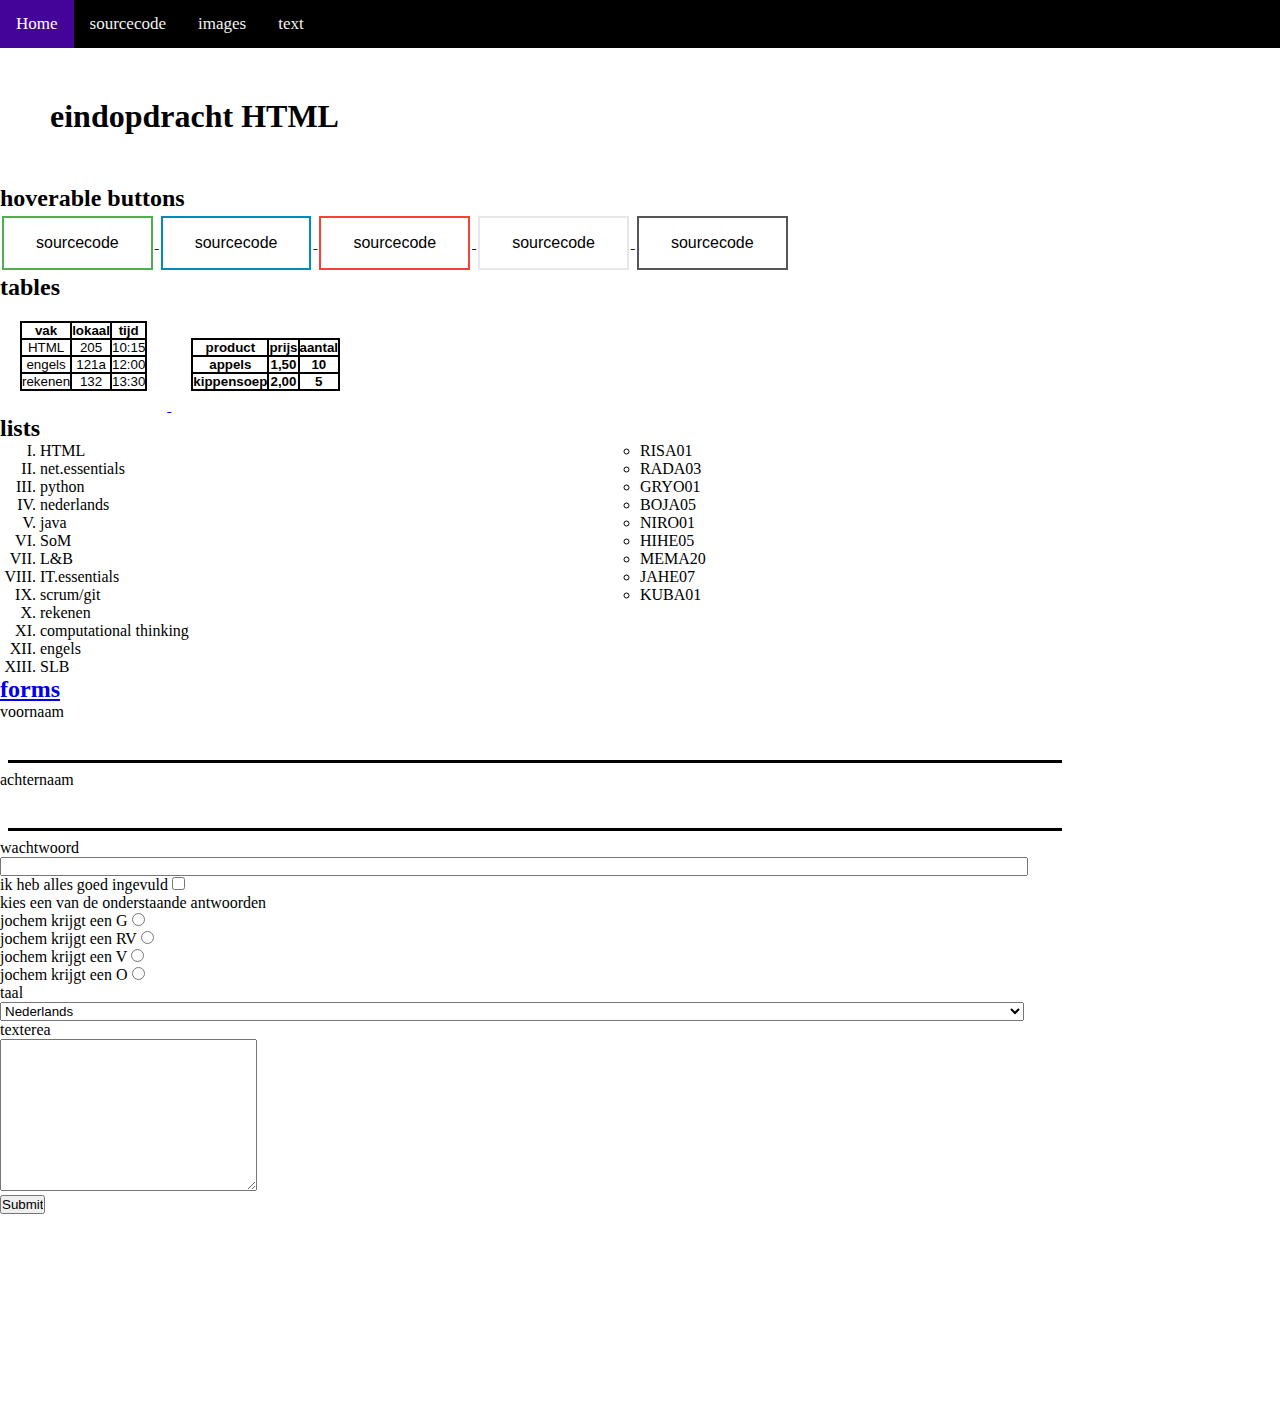
<file: index.html>
<!DOCTYPE html>
<html lang="en">
<head>
    <meta charset="UTF-8">
    <meta http-equiv="X-UA-Compatible" content="IE=edge">
    <meta name="viewport" content="width=device-width, initial-scale=1.0">
    <title>Document</title>
    <link rel="stylesheet" href="css/styles.css" />
</head>
<body>

    <div class="topnav">
        <a class="active" href="index.html">Home</a>
        <a href="navbar.html">sourcecode</a>
        <a href="images.html">images</a>
        <a href="text.html">text</a>
    </div>

    <h1 class="center">eindopdracht HTML</h1>
    <h2>hoverable buttons</h2>
    <a href="hoverbuttons.html">
    <button class="button button1">sourcecode</button>
    <button class="button button2">sourcecode</button>
    <button class="button button3">sourcecode</button>
    <button class="button button4">sourcecode</button>
    <button class="button button5">sourcecode</button>
    </a>

    <h2>tables</h2>
    <div class="tables">
    <a href="table1.html" class="table1">
    <button class="table_butten">    
    <table class="tabless background_black">
        <thead class="background_white">
            <tr class="t1_hover_1">
                <th>vak</th >
                <th>lokaal</th>
                <th>tijd</th>
            </tr>
        </thead>
        <tbody class="background_white">
            <tr class="t1_hover_2">
                <td>HTML</td>
                <td>205</td>
                <td>10:15</td>
            </tr>
            <tr class="t1_hover_2">
                <td>engels</td>
                <td>121a</td>
                <td>12:00</td>
            </tr>
            <tr class="t1_hover_2">
                <td>rekenen</td>
                <td>132</td>
                <td>13:30</td>
            </tr>
        </tbody>
    </table>
    </button>
    </a>

    <a href="table2.html">
    <button class="table_butten">
    <table class="background_black tabless">
        <thead class="background_white">
            <tr class="t2_hover_1">
                <th>product</th>
                <th>prijs</th>
                <th>aantal</th>
            </tr>
        </thead>
        <tbody class="background_white">
            <tr class="t2_hover_2">
                <th>appels</th>
                <th>1,50</th>
                <th>10</th>
            </tr>
            <tr class="t2_hover_2">
                <th>kippensoep</th>
                <th>2,00</th>
                <th>5</th>
            </tr>
        </tbody>
    </table>
    </button>
    </a>
    </div>

    <h2>lists</h2>
    <div class="lists">
        <a href="list_1.html">
            <ul class="ul_1 tab2">
                <li class="li_1_hover tabRight">HTML</li>
                <li class="li_1_hover tabRight">net.essentials</li>
                <li class="li_1_hover tabRight">python</li>
                <li class="li_1_hover tabRight">nederlands</li>
                <li class="li_1_hover tabRight">java</li>
                <li class="li_1_hover tabRight">SoM</li>
                <li class="li_1_hover tabRight">L&B</li>
                <li class="li_1_hover tabRight">IT.essentials</li>
                <li class="li_1_hover tabRight">scrum/git</li>
                <li class="li_1_hover tabRight">rekenen</li>
                <li class="li_1_hover tabRight">computational thinking</li>
                <li class="li_1_hover tabRight">engels</li>
                <li class="li_1_hover tabRight">SLB</li>
            </ul>
        </a>   

    <a href="list_2.html">
    <ol class="ol_1">
        <li class="li_2_hover">RISA01</li>
        <li class="li_2_hover">RADA03</li>
        <li class="li_2_hover">GRYO01</li>
        <li class="li_2_hover">BOJA05</li>
        <li class="li_2_hover">NIRO01</li>
        <li class="li_2_hover">HIHE05</li>
        <li class="li_2_hover">MEMA20</li>
        <li class="li_2_hover">JAHE07</li>
        <li class="li_2_hover">KUBA01</li>
    </ol>
    </a>
    </div>

    <a href="form.html"><h2>forms</h2></a>
    <form>
        <div class="form1">
            <label for="voornaam">voornaam</label>
            <input type="text" id="voornaam" class="text1">
            <label for="achternaam">achternaam</label>
            <input type="text" id="achternaam" class="text1">
            <label for="password">wachtwoord</label>
            <input type="password" id="password" class="wachtwoord">
        <div>
            <label for="checkbox">ik heb alles goed ingevuld</label>
            <input type="checkbox" name="checkbox">
        </div>

        <div>
            <div><label for="checkbox">kies een van de onderstaande antwoorden</label></div>
            <div>
                <label for="radio">jochem krijgt een G</label>
                <input type="radio" name="radio">
            </div>
            <div>
                <label for="radio">jochem krijgt een RV</label>
                <input type="radio" name="radio">
            </div>
            <div>
                <label for="radio">jochem krijgt een V</label>
                <input type="radio" name="radio">
            </div>
            <div>
                <label for="radio">jochem krijgt een O</label>
                <input type="radio" name="radio">
            </div>
        </div>

        <div>
            <label for="taal">taal</label>
            <select class="select">
                <option value="Nederlands">Nederlands</option>
                <option value="Engels">Engels</option>
                <option value="Duits">Duits</option>
                <option value="Frans">Frans</option>
                <option value="Spaans">Spaans</option>
            </select>
        </div>
        <div><label for="texterea">texterea</label></div>
            <textarea name="texterea" id="" cols="30" rows="10"></textarea>
            <div><input type="submit"></div>
        </div>
    </form>



    <footer class="footer">

    </footer>
</body>
</html>
</file>
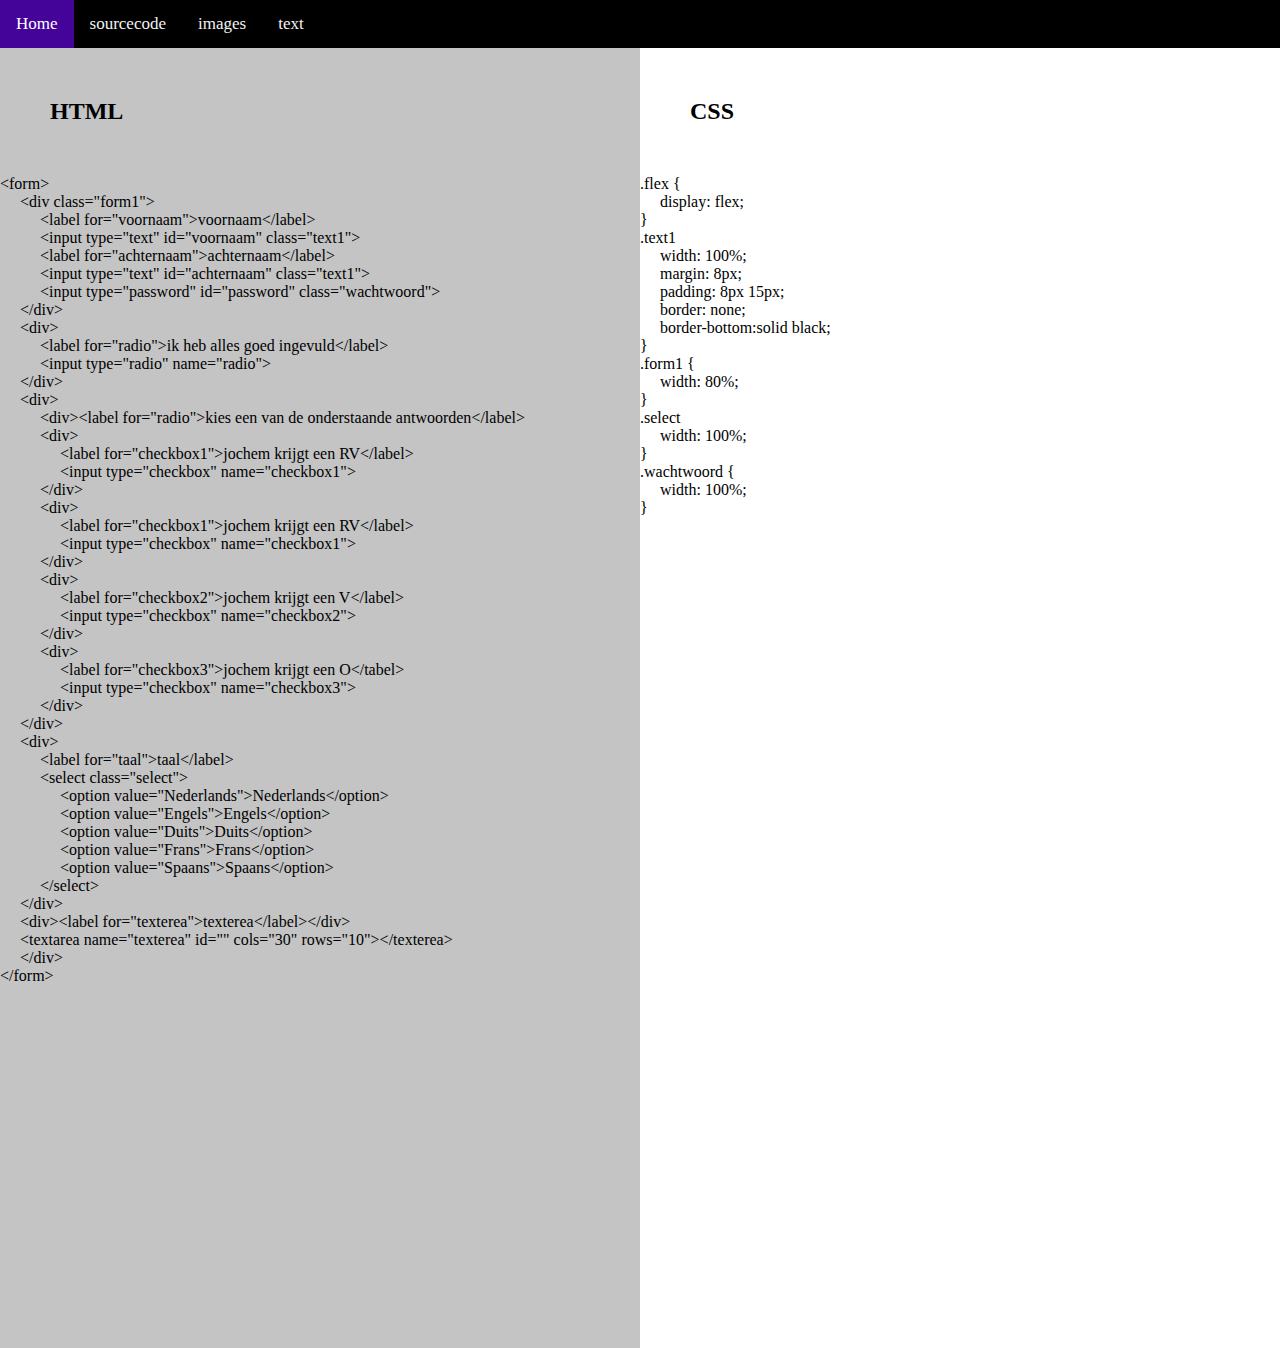
<file: form.html>
<!DOCTYPE html>
<html lang="en">
<head>
    <meta charset="UTF-8">
    <meta http-equiv="X-UA-Compatible" content="IE=edge">
    <meta name="viewport" content="width=device-width, initial-scale=1.0">
    <title>Document</title>
    <link rel="stylesheet" href="css/styles.css" />
</head>
<body>
    <div class="topnav">
        <a class="active" href="index.html">Home</a>
        <a href="navbar.html">sourcecode</a>
        <a href="images.html">images</a>
        <a href="text.html">text</a>
    </div>
    <div class="flex">
        <div class="css_htmlcode_links">
            <h2 class="center">HTML</h2>
            <div>&lt;form&gt;</div>
            <div class="tab">&lt;div class="form1"&gt;</div>
            <div class="tab2">&lt;label for="voornaam"&gt;voornaam&lt;/label&gt;</div>
            <div class="tab2">&lt;input type="text" id="voornaam" class="text1"&gt;</div>
            <div class="tab2">&lt;label for="achternaam"&gt;achternaam&lt;/label&gt;</div>
            <div class="tab2">&lt;input type="text" id="achternaam" class="text1"&gt;</div>
            <div class="tab2">&lt;input type="password" id="password" class="wachtwoord"&gt;</div>
            <div class="tab">&lt;/div&gt;</div>
            <div class="tab">&lt;div&gt;</div>
            <div class="tab2">&lt;label for="radio"&gt;ik heb alles goed ingevuld&lt;/label&gt;</div>
            <div class="tab2">&lt;input type="radio" name="radio"&gt;</div>
            <div class="tab">&lt;/div&gt;</div>
            <div class="tab">&lt;div&gt;</div>
            <div class="tab2">&lt;div&gt;&lt;label for="radio">kies een van de onderstaande antwoorden&lt;/label&gt;</div>
            <div class="tab2">&lt;div&gt;</div>
            <div class="tab3">&lt;label for="checkbox1"&gt;jochem krijgt een RV&lt;/label&gt;</div>
            <div class="tab3">&lt;input type="checkbox" name="checkbox1"&gt;</div>
            <div class="tab2">&lt;/div&gt;</div>
            <div class="tab2">&lt;div&gt;</div>
            <div class="tab3">&lt;label for="checkbox1"&gt;jochem krijgt een RV&lt;/label&gt;</div>
            <div class="tab3">&lt;input type="checkbox" name="checkbox1"&gt;</div>
            <div class="tab2">&lt;/div&gt;</div>
            <div class="tab2">&lt;div&gt;</div>
            <div class="tab3">&lt;label for="checkbox2"&gt;jochem krijgt een V&lt;/label&gt;</div>
            <div class="tab3">&lt;input type="checkbox" name="checkbox2"&gt;</div>
            <div class="tab2">&lt;/div&gt;</div>
            <div class="tab2">&lt;div&gt;</div>
            <div class="tab3">&lt;label for="checkbox3"&gt;jochem krijgt een O&lt;/tabel&gt;</div>
            <div class="tab3">&lt;input type="checkbox" name="checkbox3"&gt;</div>
            <div class="tab2">&lt;/div&gt;</div>
            <div class="tab">&lt;/div&gt;</div>
            <div class="tab">&lt;div&gt;</div>
            <div class="tab2">&lt;label for="taal"&gt;taal&lt;/label&gt;</div>
            <div class="tab2">&lt;select class="select"&gt;</div>
            <div class="tab3">&lt;option value="Nederlands"&gt;Nederlands&lt;/option&gt;</div>
            <div class="tab3">&lt;option value="Engels"&gt;Engels&lt;/option&gt;</div>
            <div class="tab3">&lt;option value="Duits"&gt;Duits&lt;/option&gt;</div>
            <div class="tab3">&lt;option value="Frans"&gt;Frans&lt;/option&gt;</div>
            <div class="tab3">&lt;option value="Spaans"&gt;Spaans&lt;/option&gt;</div>
            <div class="tab2">&lt;/select&gt;</div>
            <div class="tab">&lt;/div&gt;</div>
            <div class="tab">&lt;div&gt;&lt;label for="texterea"&gt;texterea&lt;/label&gt;&lt;/div&gt;</div>
            <div class="tab">&lt;textarea name="texterea" id="" cols="30" rows="10"&gt;&lt;/texterea&gt;</div>
            <div class="tab">&lt;/div&gt;</div>
            <div>&lt;/form&gt;</div>
        </div>

        <div class="css_htmlcode_rechts">
            <h2 class="center">CSS</h2>
            <div>.flex {</div>
            <div class="tab">display: flex;</div>
            <div>}</div>
            <div>.text1</div>
            <div class="tab">width: 100%;</div>
            <div class="tab">margin: 8px;</div>
            <div class="tab">padding: 8px 15px;</div>
            <div class="tab">border: none;</div>
            <div class="tab">border-bottom:solid black;</div>
            <div>}</div>
            <div>.form1 {</div>
            <div class="tab">width: 80%;</div>
            <div>}</div>
            <div>.select</div>
            <div class="tab">width: 100%;</div>
            <div>}</div>
            <div>.wachtwoord {</div>
            <div class="tab">width: 100%;</div>
            <div>}</div>
        </div>
    </div>
</body>
</html>
</file>
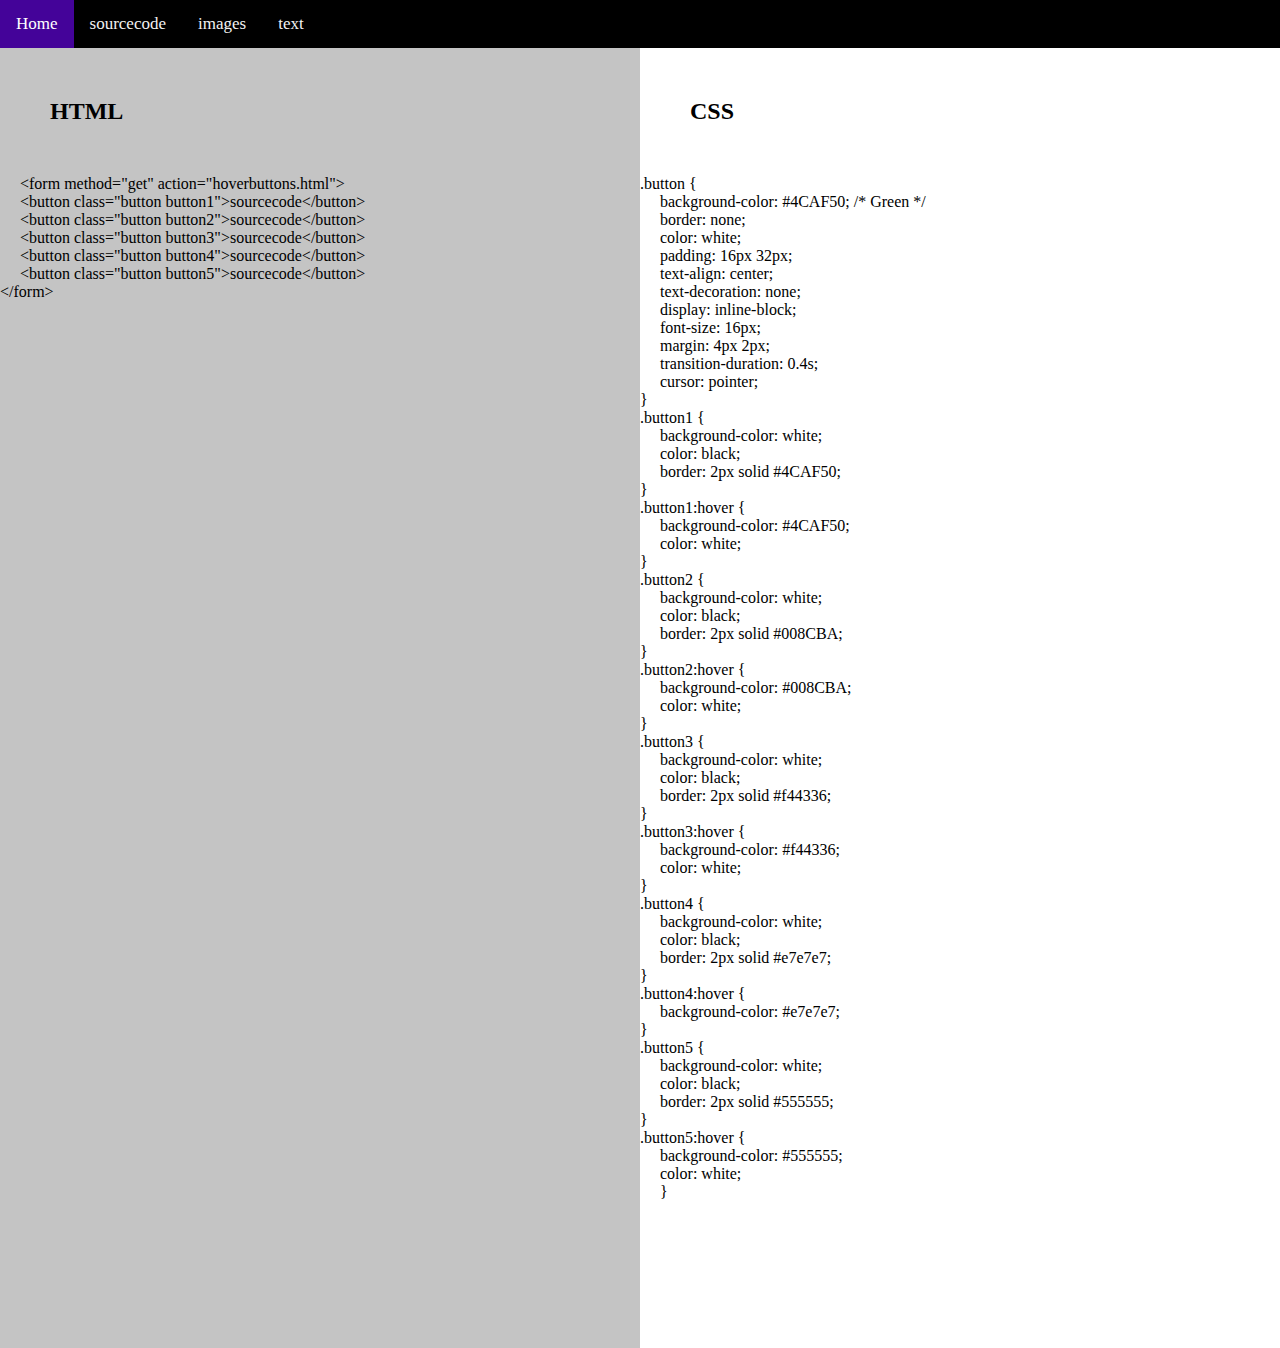
<file: hoverbuttons.html>
<!DOCTYPE html>
<html lang="en">
<head>
    <meta charset="UTF-8">
    <meta http-equiv="X-UA-Compatible" content="IE=edge">
    <meta name="viewport" content="width=device-width, initial-scale=1.0">
    <title>Document</title>
    <link rel="stylesheet" href="css/styles.css" />
</head>
<body>

    <div class="topnav">
        <a class="active" href="index.html">Home</a>
        <a href="navbar.html">sourcecode</a>
        <a href="images.html">images</a>
        <a href="text.html">text</a>
    </div>

    <div class="flex">
    <div class="css_htmlcode_links">
        <h2 class="center">HTML</h2>
        <div class="tab">&lt;form method="get" action="hoverbuttons.html"&gt; </div>
        <div class="tab">&lt;button class="button button1"&gt;sourcecode&lt;/button&gt;</div>
        <div class="tab">&lt;button class="button button2"&gt;sourcecode&lt;/button&gt;</div>
        <div class="tab">&lt;button class="button button3"&gt;sourcecode&lt;/button&gt;</div>
        <div class="tab">&lt;button class="button button4"&gt;sourcecode&lt;/button&gt;</div>
        <div class="tab">&lt;button class="button button5"&gt;sourcecode&lt;/button&gt;</div>
        <div>&lt;/form&gt;</div>
    </div>
    <div class="css_htmlcode_rechts">
        <h2 class="center">CSS</h2>
        <div>.button {</div>
        <div class="tab">background-color: #4CAF50; /* Green */</div>
        <div class="tab">border: none;</div>
        <div class="tab">color: white;</div>
        <div class="tab">padding: 16px 32px;</div>
        <div class="tab">text-align: center;</div>
        <div class="tab">text-decoration: none;</div>
        <div class="tab">display: inline-block;</div>
        <div class="tab">font-size: 16px;</div>
        <div class="tab">margin: 4px 2px;</div>
        <div class="tab">transition-duration: 0.4s;</div>
        <div class="tab">cursor: pointer;</div>
        <div>}</div>
        <div>.button1 {</div>
        <div class="tab">background-color: white; </div>
        <div class="tab">color: black; </div>
        <div class="tab">border: 2px solid #4CAF50;</div>
        <div>}</div>
        <div>.button1:hover {</div>
        <div class="tab">background-color: #4CAF50;</div>
        <div class="tab">color: white;</div>
        <div>}</div>
        <div>.button2 {</div>
        <div class="tab">background-color: white; </div>
        <div class="tab">color: black; </div>
        <div class="tab">border: 2px solid #008CBA;</div>
        <div>}</div>
        <div>.button2:hover {</div>
        <div class="tab">background-color: #008CBA;</div>
        <div class="tab">color: white;</div>
        <div>}</div>
        <div>.button3 {</div>
        <div class="tab">background-color: white; </div>
        <div class="tab">color: black; </div>
        <div class="tab">border: 2px solid #f44336;</div>
        <div>}</div>
        <div>.button3:hover {</div>
        <div class="tab">background-color: #f44336;</div>
        <div class="tab">color: white;</div>
        <div>}</div>
        <div>.button4 {</div>
        <div class="tab">background-color: white;</div>
        <div class="tab">color: black;</div>
        <div class="tab">border: 2px solid #e7e7e7;</div>
        <div>}</div>
        <div>.button4:hover {</div>
        <div class="tab">background-color: #e7e7e7;</div>
        <div>}</div>
        <div>.button5 {</div>
        <div class="tab">background-color: white;</div>
        <div class="tab">color: black;</div>
        <div class="tab">border: 2px solid #555555;</div>
        <div>}</div>
        <div>.button5:hover {</div>
        <div class="tab">background-color: #555555;</div>
        <div class="tab">color: white;</div>
        <div class="tab">}</div>
    </div>
</div>
</body>
</html>
</file>
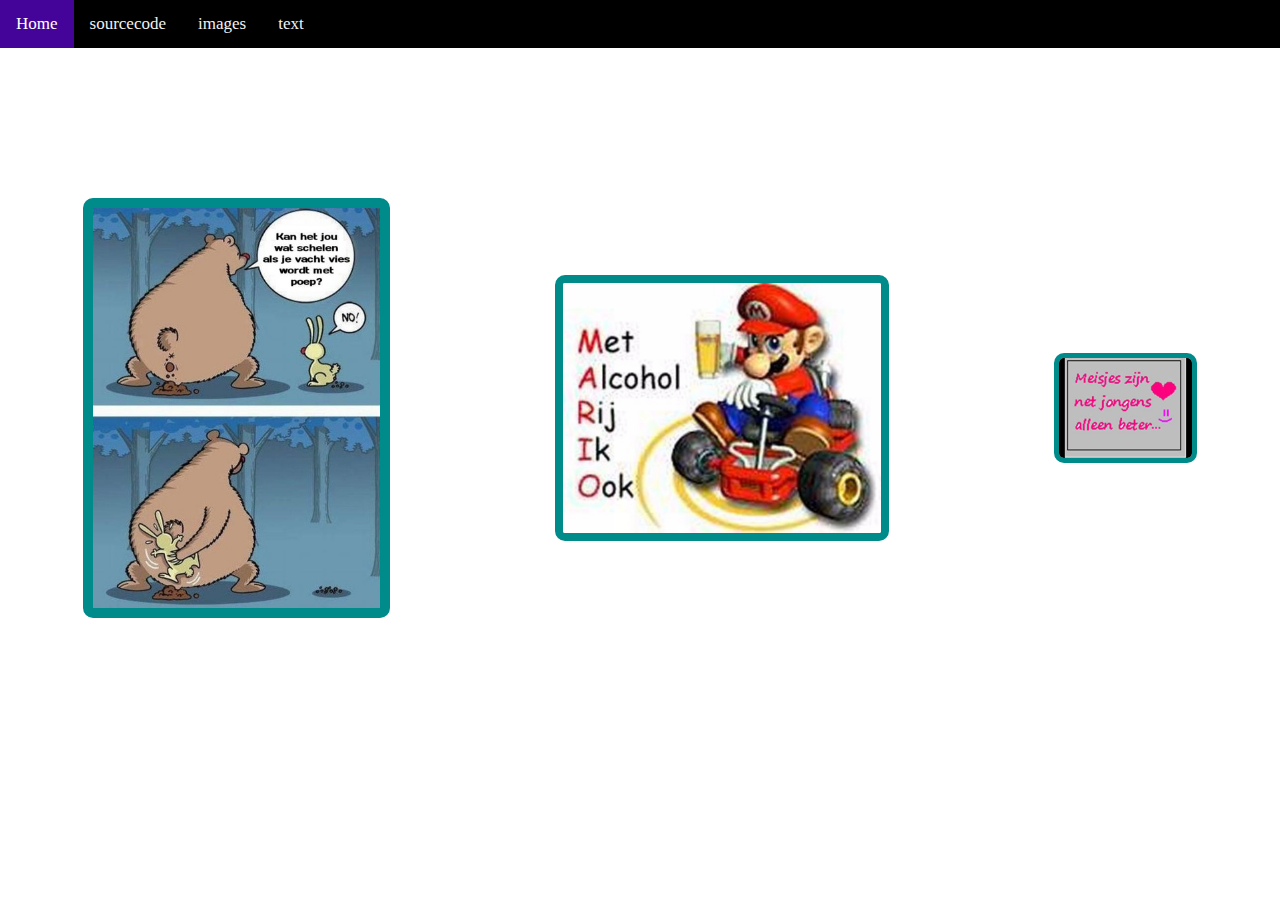
<file: images.html>
<!DOCTYPE html>
<html lang="en">
<head>
    <meta charset="UTF-8">
    <meta http-equiv="X-UA-Compatible" content="IE=edge">
    <meta name="viewport" content="width=device-width, initial-scale=1.0">
    <title>Document</title>
    <link rel="stylesheet" href="css/styles.css" />
</head>
<body>

    <div class="topnav">
        <a class="active" href="index.html">Home</a>
        <a href="navbar.html">sourcecode</a>
        <a href="images.html">images</a>
        <a href="text.html">text</a>
    </div>
    <div class="images flex">
        <img src="images/jciihcgd-738539.jpg" alt="offline" class="img1">
        <img src="images/4915541530fd4f568091e9d6b9a3e12f.jpg" alt="offline" class="img2">
        <img src="images/hqdefault.jpg" alt="offline" class="img3">
    </div>
</body>
</html>
</file>
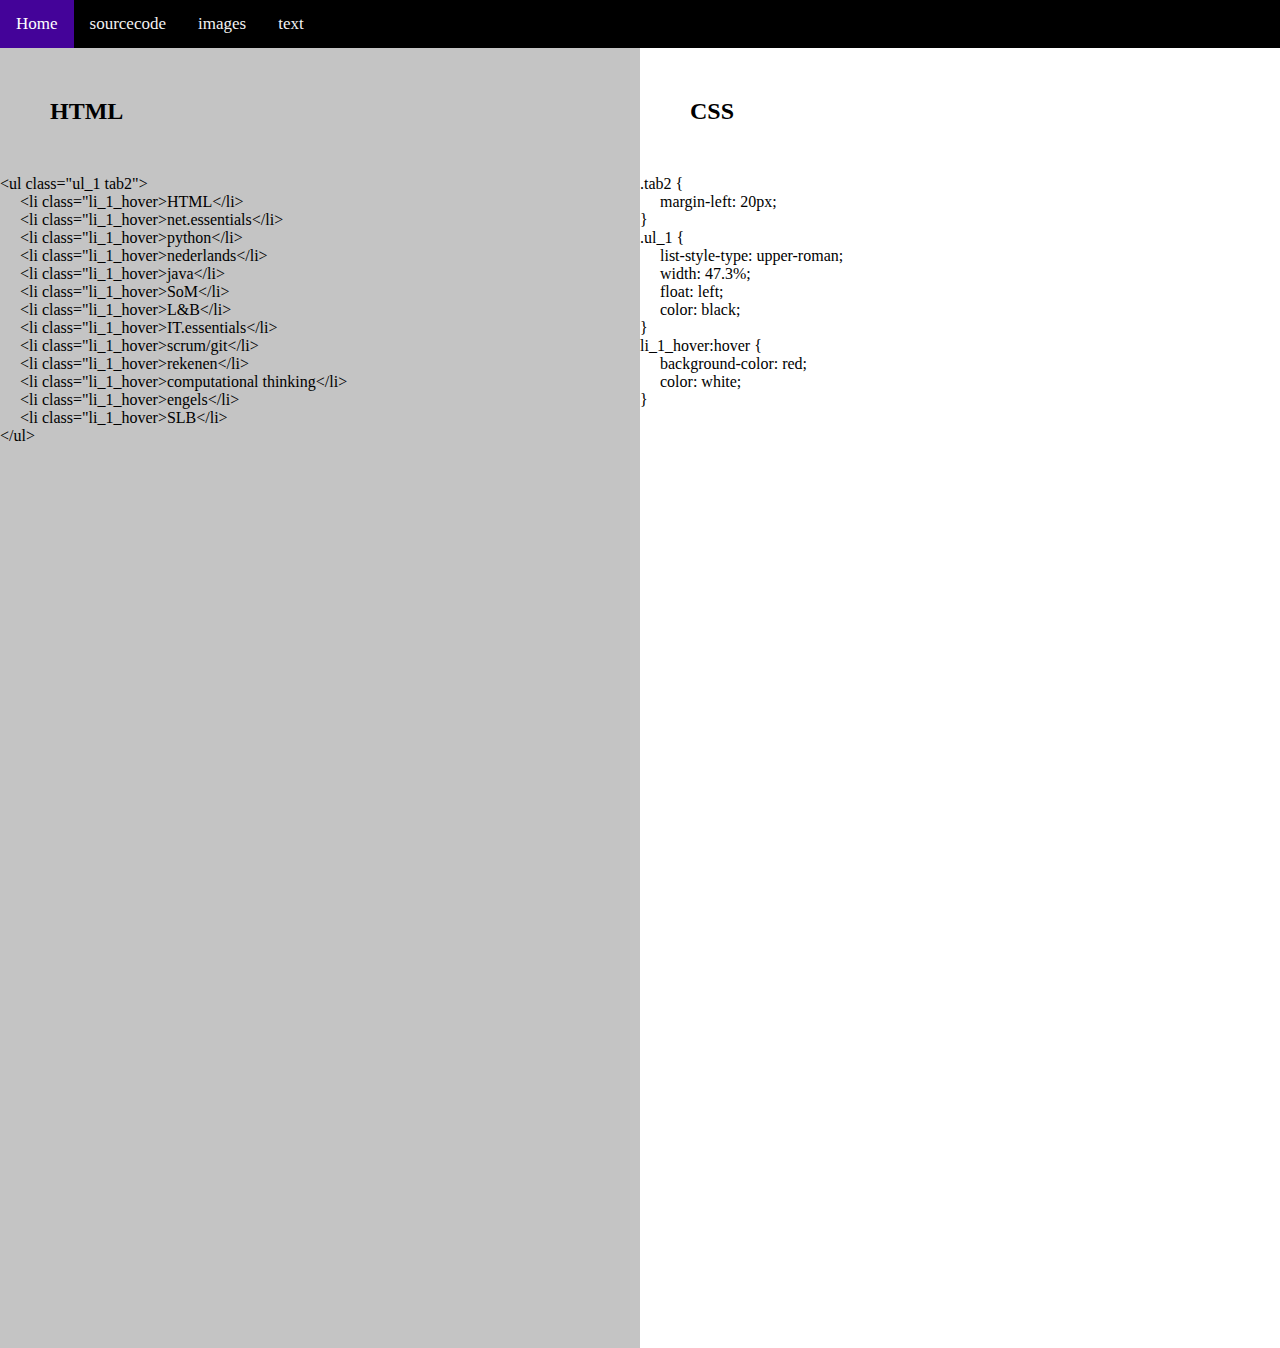
<file: list_1.html>
<!DOCTYPE html>
<html lang="en">
<head>
    <meta charset="UTF-8">
    <meta http-equiv="X-UA-Compatible" content="IE=edge">
    <meta name="viewport" content="width=device-width, initial-scale=1.0">
    <title>Document</title>
    <link rel="stylesheet" href="css/styles.css" />
</head>
<body>

    <div class="topnav">
        <a class="active" href="index.html">Home</a>
        <a href="navbar.html">sourcecode</a>
        <a href="images.html">images</a>
        <a href="text.html">text</a>
    </div>

    <div class="flex">
    <div class="css_htmlcode_links">
        <h2 class="center">HTML</h2>
        <div>&lt;ul class="ul_1 tab2"&gt;</div>
        <div class="tab">&lt;li class="li_1_hover&gt;HTML&lt;/li&gt;</div>
        <div class="tab">&lt;li class="li_1_hover&gt;net.essentials&lt;/li&gt;</div>
        <div class="tab">&lt;li class="li_1_hover&gt;python&lt;/li&gt;</div>
        <div class="tab">&lt;li class="li_1_hover&gt;nederlands&lt;/li&gt;</div>
        <div class="tab">&lt;li class="li_1_hover&gt;java&lt;/li&gt;</div>
        <div class="tab">&lt;li class="li_1_hover&gt;SoM&lt;/li&gt;</div>
        <div class="tab">&lt;li class="li_1_hover&gt;L&B&lt;/li&gt;</div>
        <div class="tab">&lt;li class="li_1_hover&gt;IT.essentials&lt;/li&gt;</div>
        <div class="tab">&lt;li class="li_1_hover&gt;scrum/git&lt;/li&gt;</div>
        <div class="tab">&lt;li class="li_1_hover&gt;rekenen&lt;/li&gt;</div>
        <div class="tab">&lt;li class="li_1_hover&gt;computational thinking&lt;/li&gt;</div>
        <div class="tab">&lt;li class="li_1_hover&gt;engels&lt;/li&gt;</div>
        <div class="tab">&lt;li class="li_1_hover&gt;SLB&lt;/li&gt;</div>
        <div>&lt;/ul&gt;</div>
    </div>

    <div class="css_htmlcode_rechts">
        <h2 class="center">CSS</h2>
        <div>.tab2 {</div>
        <div class="tab">margin-left: 20px;</div>
        <div>}</div>
        <div>.ul_1 {</div>
        <div class="tab">  list-style-type: upper-roman;</div>
        <div class="tab">  width: 47.3%;</div>
        <div class="tab">  float: left;</div>
        <div class="tab">  color: black;</div>
        <div>}</div>
        <div>li_1_hover:hover {</div>
        <div class="tab">  background-color: red;</div>
        <div class="tab">  color: white;</div>
        <div class="div">}</div>
    </div>
</div>
</body>
</body>
</html>
</file>
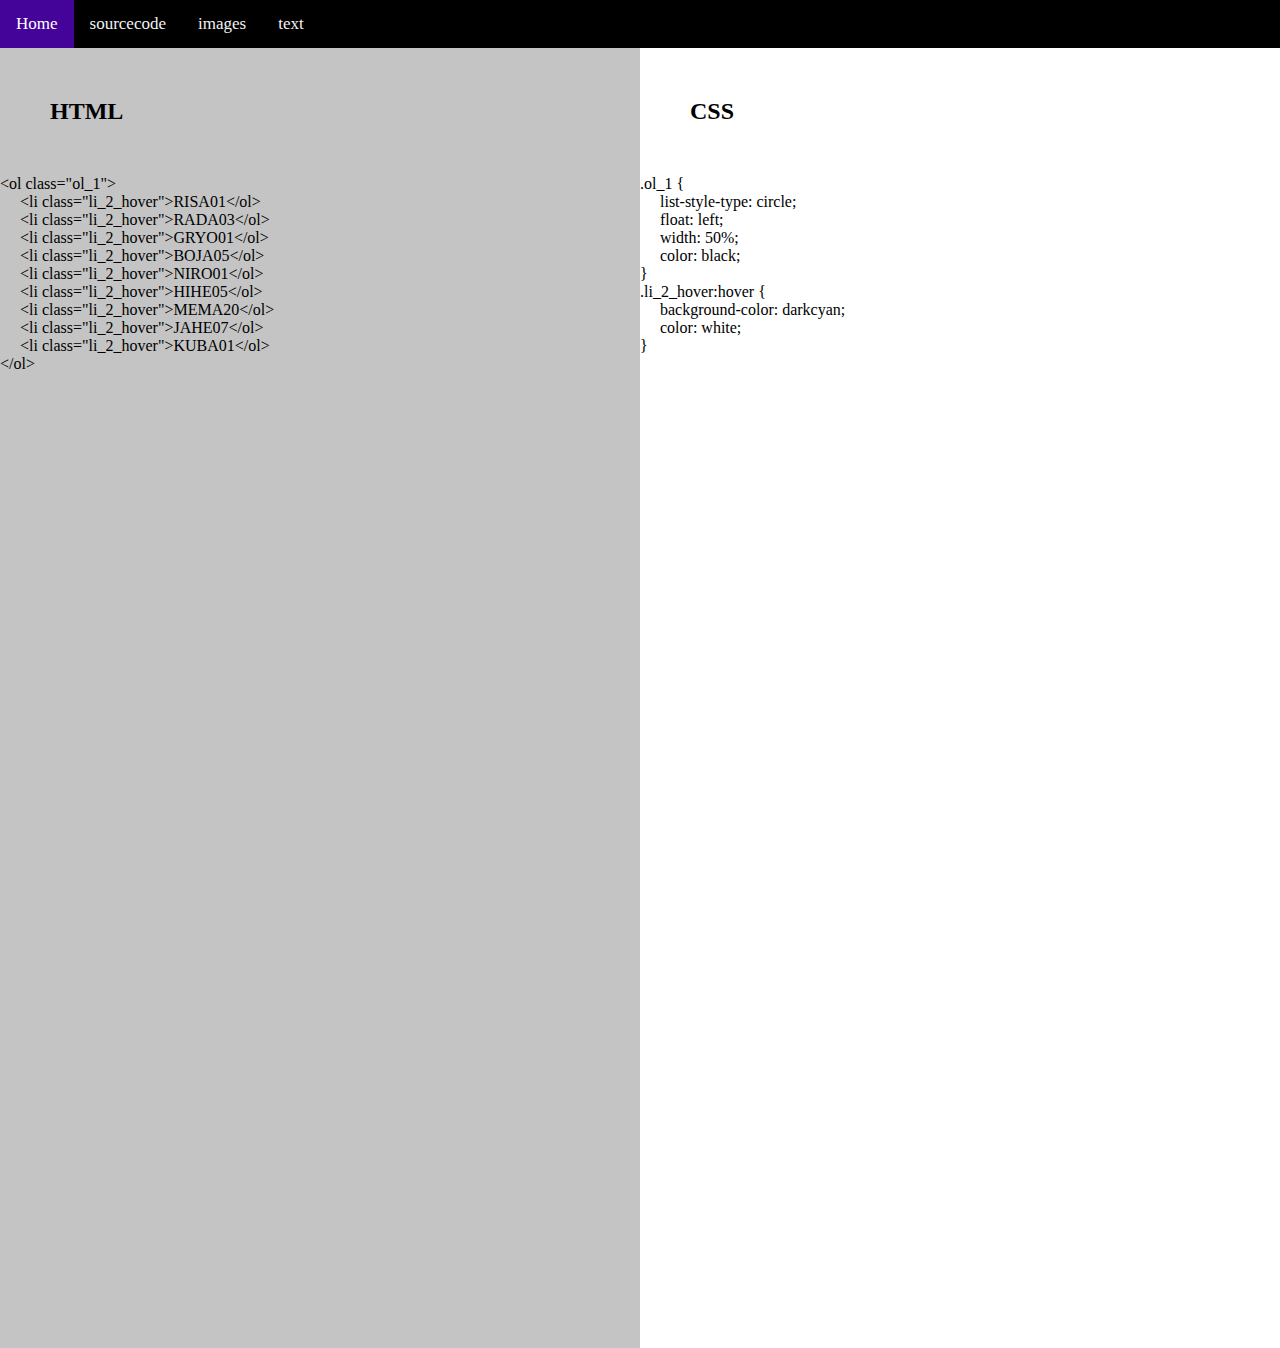
<file: list_2.html>
<!DOCTYPE html>
<html lang="en">
<head>
    <meta charset="UTF-8">
    <meta http-equiv="X-UA-Compatible" content="IE=edge">
    <meta name="viewport" content="width=device-width, initial-scale=1.0">
    <title>Document</title>
    <link rel="stylesheet" href="css/styles.css" />
</head>
<body>

    <div class="topnav">
        <a class="active" href="index.html">Home</a>
        <a href="navbar.html">sourcecode</a>
        <a href="images.html">images</a>
        <a href="text.html">text</a>
    </div>
    <div class="flex">
    <div class="css_htmlcode_links">
        <h2 class="center">HTML</h2>
        <div>&lt;ol class="ol_1"&gt;</div>
        <div class="tab">&lt;li class="li_2_hover"&gt;RISA01&lt;/ol&gt;</div>
        <div class="tab">&lt;li class="li_2_hover"&gt;RADA03&lt;/ol&gt;</div>
        <div class="tab">&lt;li class="li_2_hover"&gt;GRYO01&lt;/ol&gt;</div>
        <div class="tab">&lt;li class="li_2_hover"&gt;BOJA05&lt;/ol&gt;</div>
        <div class="tab">&lt;li class="li_2_hover"&gt;NIRO01&lt;/ol&gt;</div>
        <div class="tab">&lt;li class="li_2_hover"&gt;HIHE05&lt;/ol&gt;</div>
        <div class="tab">&lt;li class="li_2_hover"&gt;MEMA20&lt;/ol&gt;</div>
        <div class="tab">&lt;li class="li_2_hover"&gt;JAHE07&lt;/ol&gt;</div>
        <div class="tab">&lt;li class="li_2_hover"&gt;KUBA01&lt;/ol&gt;</div>
        <div>&lt;/ol&gt;</div>
    </div>

    <div class="css_htmlcode_rechts">
        <h2 class="center">CSS</h2>
        <div>.ol_1 {</div>
        <div class="tab">  list-style-type: circle;</div>
        <div class="tab">  float: left;</div>
        <div class="tab">  width: 50%;</div>
        <div class="tab">  color: black;</div>
        <div>}</div>
        <div>.li_2_hover:hover {</div>
        <div class="tab">  background-color: darkcyan;</div>
        <div class="tab">  color: white;</div>
        <div>}</div>
    </div>
</div>
</body>
</html>
</file>
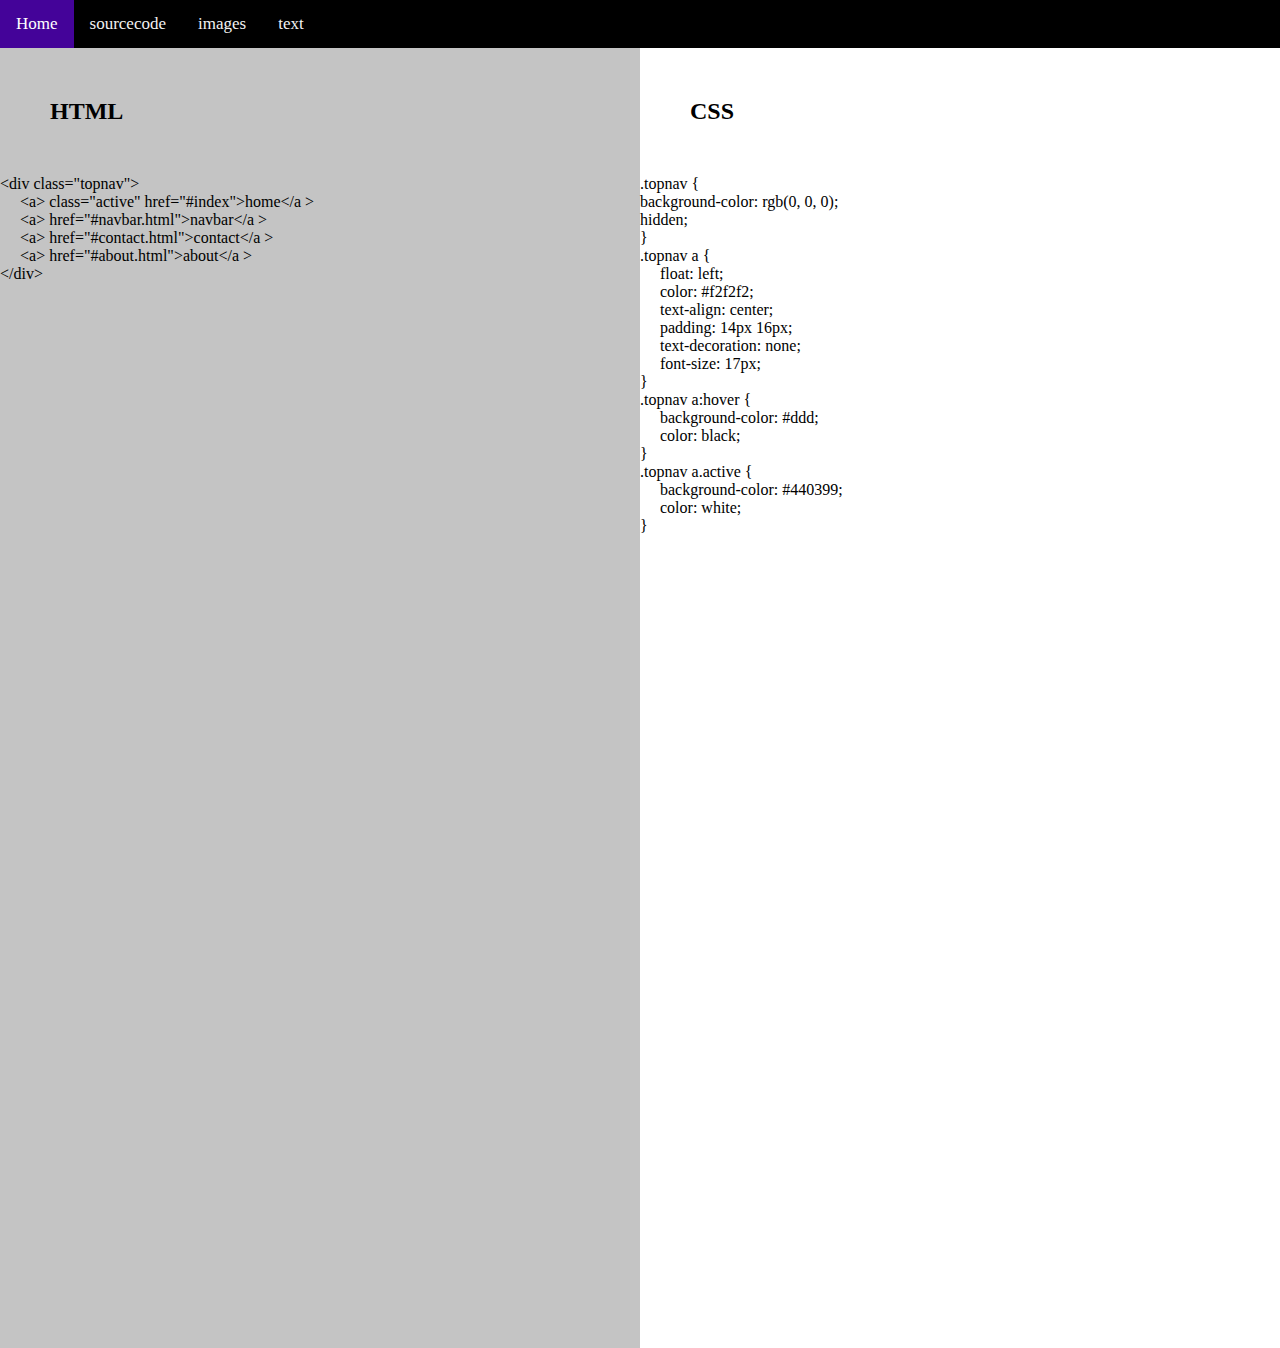
<file: navbar.html>
<!DOCTYPE html>
<html lang="en">
<head>
    <meta charset="UTF-8">
    <meta http-equiv="X-UA-Compatible" content="IE=edge">
    <meta name="viewport" content="width=device-width, initial-scale=1.0">
    <title>Document</title>
    <link rel="stylesheet" href="css/styles.css" />
</head>
<body>
    <div class="topnav">
        <a class="active" href="index.html">Home</a>
        <a href="navbar.html">sourcecode</a>
        <a href="images.html">images</a>
        <a href="text.html">text</a>
    </div>
    <div class="flex">
    <div class="css_htmlcode_links">
        <h2 class="center">HTML</h2>
        <div>&lt;div class="topnav"></div>
        <div class="tab">&lt;a&gt; class="active" href="#index"&gt;home&lt;/a &gt;</div>
        <div class="tab">&lt;a&gt; href="#navbar.html"&gt;navbar&lt;/a &gt;</div>
        <div class="tab">&lt;a&gt; href="#contact.html"&gt;contact&lt;/a &gt;</div>
        <div class="tab">&lt;a&gt; href="#about.html"&gt;about&lt;/a &gt;</div>
        <div>&lt;/div&gt;</div>
    </div>
    <div class="css_htmlcode_rechts">
    <h2 class="center">CSS</h2>
        <div>.topnav {</div>
        <div>   background-color: rgb(0, 0, 0);</div>
        <div>   hidden;</div>
        <div>}</div>
          
        <div>.topnav a {</div>
        <div class="tab">float: left;</div>
        <div class="tab">color: #f2f2f2;</div>
        <div class="tab">text-align: center;</div>
        <div class="tab">padding: 14px 16px;</div>
        <div class="tab">text-decoration: none;</div>
        <div class="tab">font-size: 17px;</div>
        <div>}</div>
        <div>.topnav a:hover {</div>
        <div class="tab">background-color: #ddd;</div>
        <div class="tab">color: black;</div>
        <div>}</div>
        <div>.topnav a.active {</div>
        <div class="tab">background-color: #440399;</div>
        <div class="tab">color: white;</div>
        <div>}</div>
    </div>
</div>
</body>
</html>
</file>
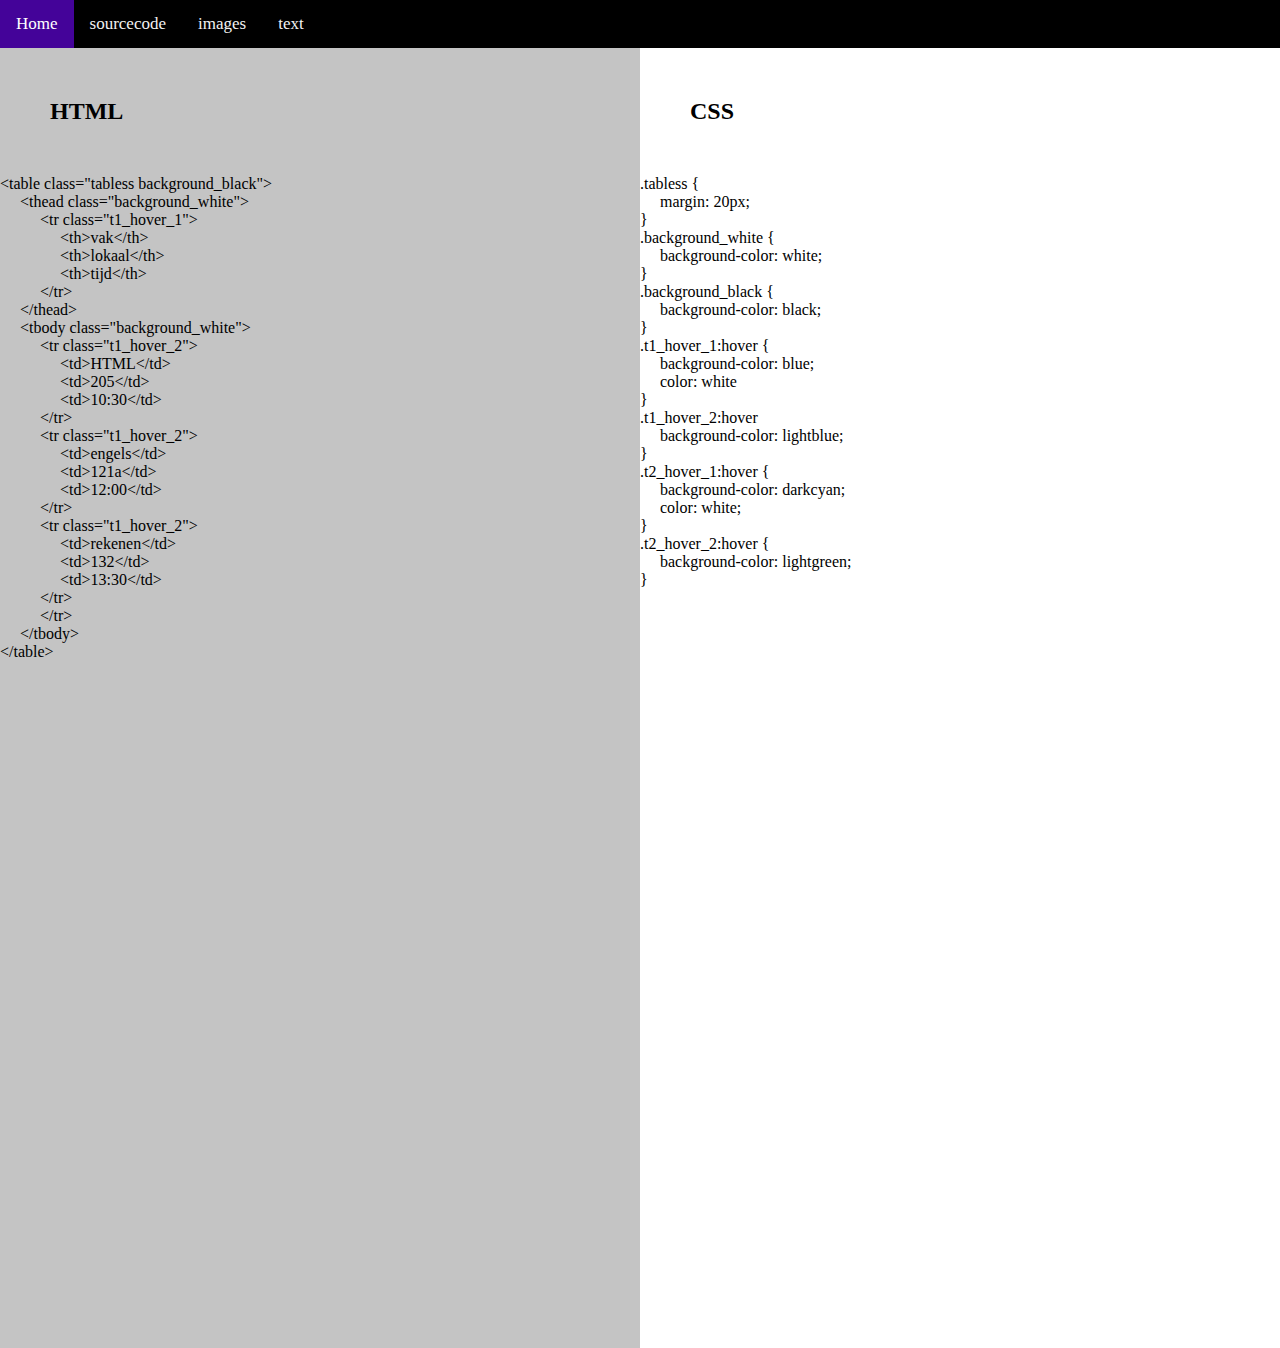
<file: table1.html>
<!DOCTYPE html>
<html lang="en">
<head>
    <meta charset="UTF-8">
    <meta http-equiv="X-UA-Compatible" content="IE=edge">
    <meta name="viewport" content="width=device-width, initial-scale=1.0">
    <title>Document</title>
    <link rel="stylesheet" href="css/styles.css" />
</head>
<body>

    <div class="topnav">
        <a class="active" href="index.html">Home</a>
        <a href="navbar.html">sourcecode</a>
        <a href="images.html">images</a>
        <a href="text.html">text</a>
    </div>
    <div class="flex">

    <div class="css_htmlcode_links">
        <h2 class="center">HTML</h2>
        <div>&lt;table class="tabless background_black"&gt;</div>
        <div class="tab">&lt;thead class="background_white"&gt;</div>
        <div class="tab2">&lt;tr class="t1_hover_1"&gt;</div>
        <div class="tab3">&lt;th&gt;vak&lt;/th&gt;</div>
        <div class="tab3">&lt;th&gt;lokaal&lt;/th&gt;</div>
        <div class="tab3">&lt;th&gt;tijd&lt;/th&gt;</div>
        <div class="tab2">&lt;/tr&gt;</div>
        <div class="tab">&lt;/thead&gt;</div>
        <div class="tab">&lt;tbody class="background_white"&gt;</div>
        <div class="tab2">&lt;tr class="t1_hover_2"&gt;</div>
        <div class="tab3">&lt;td&gt;HTML&lt;/td&gt;</div>
        <div class="tab3">&lt;td&gt;205&lt;/td&gt;</div>
        <div class="tab3">&lt;td&gt;10:30&lt;/td&gt;</div>
        <div class="tab2">&lt;/tr&gt;</div>
        <div class="tab2">&lt;tr class="t1_hover_2"&gt;</div>
        <div class="tab3">&lt;td&gt;engels&lt;/td&gt;</div>
        <div class="tab3">&lt;td&gt;121a&lt;/td&gt;</div>
        <div class="tab3">&lt;td&gt;12:00&lt;/td&gt;</div>
        <div class="tab2">&lt;/tr&gt;</div>
        <div class="tab2">&lt;tr class="t1_hover_2"&gt;</div>
        <div class="tab3">&lt;td&gt;rekenen&lt;/td&gt;</div>
        <div class="tab3">&lt;td&gt;132&lt;/td&gt;</div>
        <div class="tab3">&lt;td&gt;13:30&lt;/td&gt;</div>
        <div class="tab2">&lt;/tr&gt;</div>
        <div class="tab2">&lt;/tr&gt;</div>
        <div class="tab">&lt;/tbody&gt;</div>
        <div>&lt;/table&gt;</div>
    </div>

    <div class="css_htmlcode_rechts">
        <h2 class="center">CSS</h2>
        <div>.tabless {</div>
        <div class="tab">  margin: 20px;</div>
        <div>}</div>
        <div>.background_white {</div>
        <div class="tab">background-color: white;</div>
        <div>}</div>
        <div>.background_black {</div>
        <div class="tab">  background-color: black;</div>
        <div>}</div>
        <div>.t1_hover_1:hover {</div>
        <div class="tab">background-color: blue;</div>
        <div class="tab">color: white</div>
        <div>}</div>
        <div>.t1_hover_2:hover </div>
        <div class="tab">background-color: lightblue;</div>
        <div>}</div>
        <div>.t2_hover_1:hover {</div>
        <div class="tab">background-color: darkcyan;</div>
        <div class="tab">color: white;</div>
        <div>}</div>
        <div>.t2_hover_2:hover {</div>
        <div class="tab">background-color: lightgreen;</div>
        <div>}</div>
    </div>
</div>
</body>
</html>
</file>
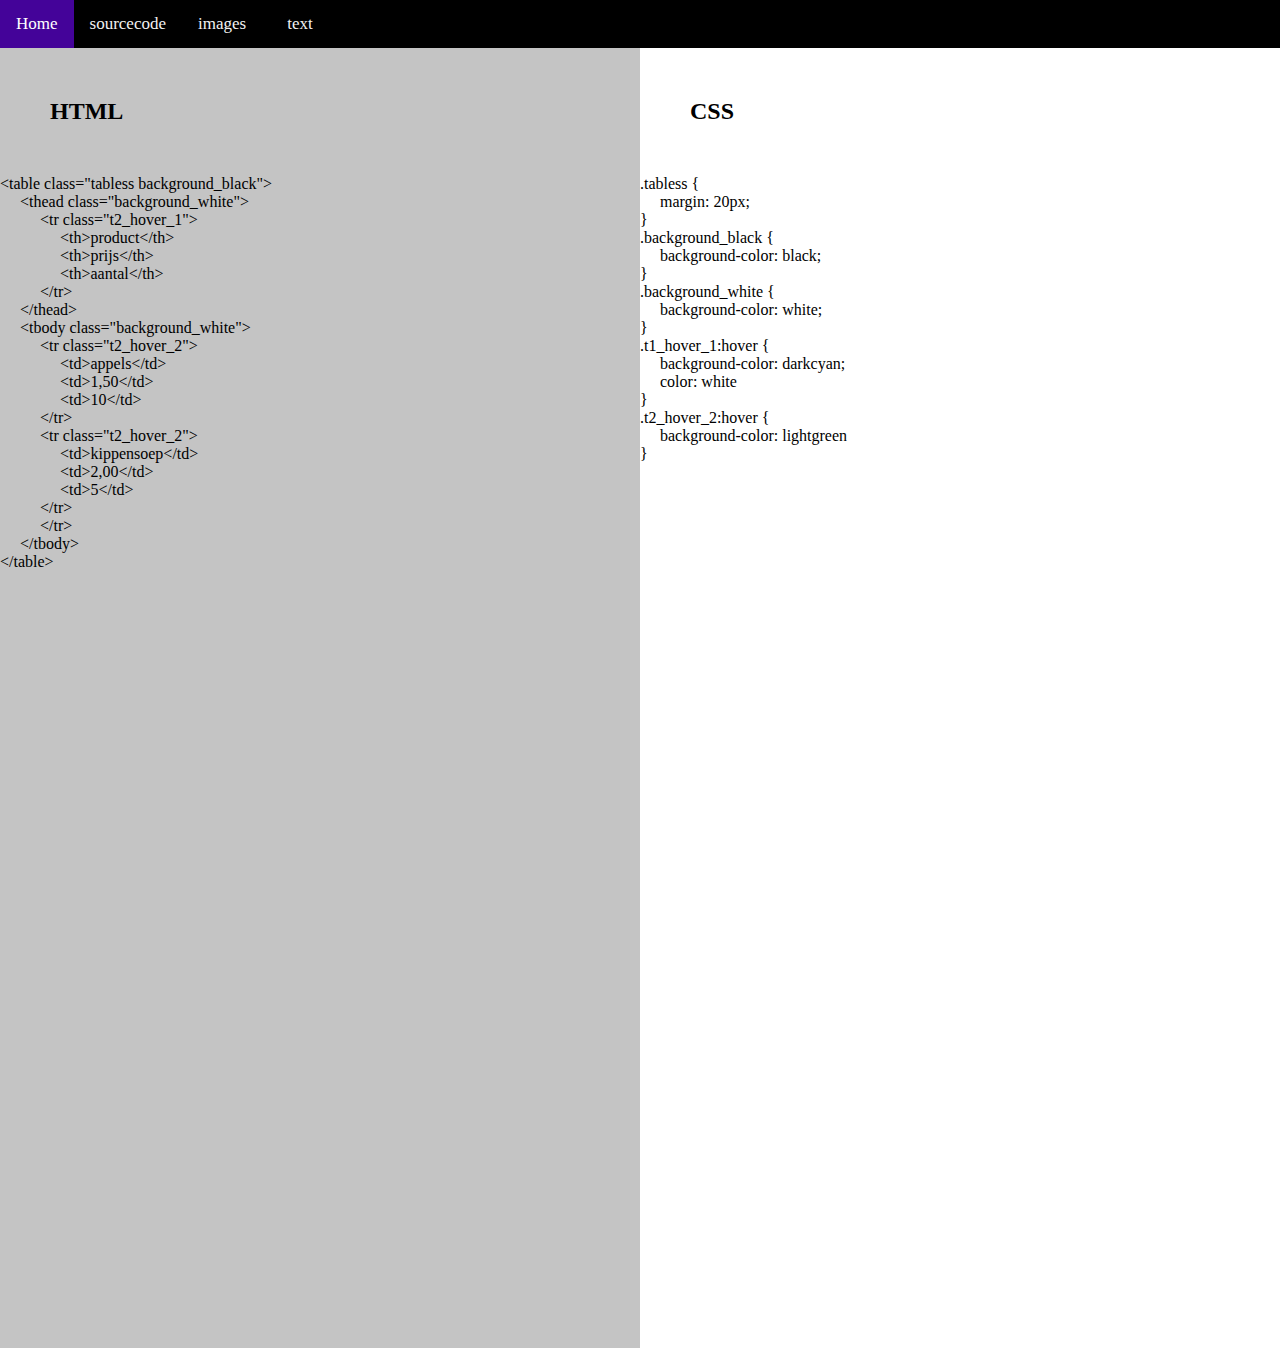
<file: table2.html>
<!DOCTYPE html>
<html lang="en">
<head>
    <meta charset="UTF-8">
    <meta http-equiv="X-UA-Compatible" content="IE=edge">
    <meta name="viewport" content="width=device-width, initial-scale=1.0">
    <title>Document</title>
    <link rel="stylesheet" href="css/styles.css" />
</head>
<body>

    <div class="topnav">
        <a class="active" href="index.html">Home</a>
        <a href="navbar.html">sourcecode</a>
        <a href="images.html">images</a>>
        <a href="text.html">text</a>
    </div>

    <div class="flex">
    <div class="css_htmlcode_links">
        <h2 class="center">HTML</h2>
        <div>&lt;table class="tabless background_black"&gt;</div>
        <div class="tab">&lt;thead class="background_white"&gt;</div>
        <div class="tab2">&lt;tr class="t2_hover_1"&gt;</div>
        <div class="tab3">&lt;th&gt;product&lt;/th&gt;</div>
        <div class="tab3">&lt;th&gt;prijs&lt;/th&gt;</div>
        <div class="tab3">&lt;th&gt;aantal&lt;/th&gt;</div>
        <div class="tab2">&lt;/tr&gt;</div>
        <div class="tab">&lt;/thead&gt;</div>
        <div class="tab">&lt;tbody class="background_white"&gt;</div>
        <div class="tab2">&lt;tr class="t2_hover_2"&gt;</div>
        <div class="tab3">&lt;td&gt;appels&lt;/td&gt;</div>
        <div class="tab3">&lt;td&gt;1,50&lt;/td&gt;</div>
        <div class="tab3">&lt;td&gt;10&lt;/td&gt;</div>
        <div class="tab2">&lt;/tr&gt;</div>
        <div class="tab2">&lt;tr class="t2_hover_2"&gt;</div>
        <div class="tab3">&lt;td&gt;kippensoep&lt;/td&gt;</div>
        <div class="tab3">&lt;td&gt;2,00&lt;/td&gt;</div>
        <div class="tab3">&lt;td&gt;5&lt;/td&gt;</div>
        <div class="tab2">&lt;/tr&gt;</div>
        <div class="tab2">&lt;/tr&gt;</div>
        <div class="tab">&lt;/tbody&gt;</div>
        <div>&lt;/table&gt;</div>
    </div>

    <div class="css_htmlcode_rechts">
        <h2 class="center">CSS</h2>
        <div>.tabless {</div>
        <div class="tab">  margin: 20px;</div>
        <div>}</div>
        <div>.background_black {</div>
        <div class="tab">  background-color: black;</div>
        <div>}</div>
        <div>.background_white {</div>
        <div class="tab">background-color: white;</div>
        <div>}</div>
        <div>.t1_hover_1:hover {</div>
        <div class="tab">background-color: darkcyan;</div>
        <div class="tab">color: white</div>
        <div>}</div>
        <div>.t2_hover_2:hover {</div>
        <div class="tab">background-color: lightgreen</div>
        <div>}</div>
    </div>
</div>
</body>
</html>
</file>
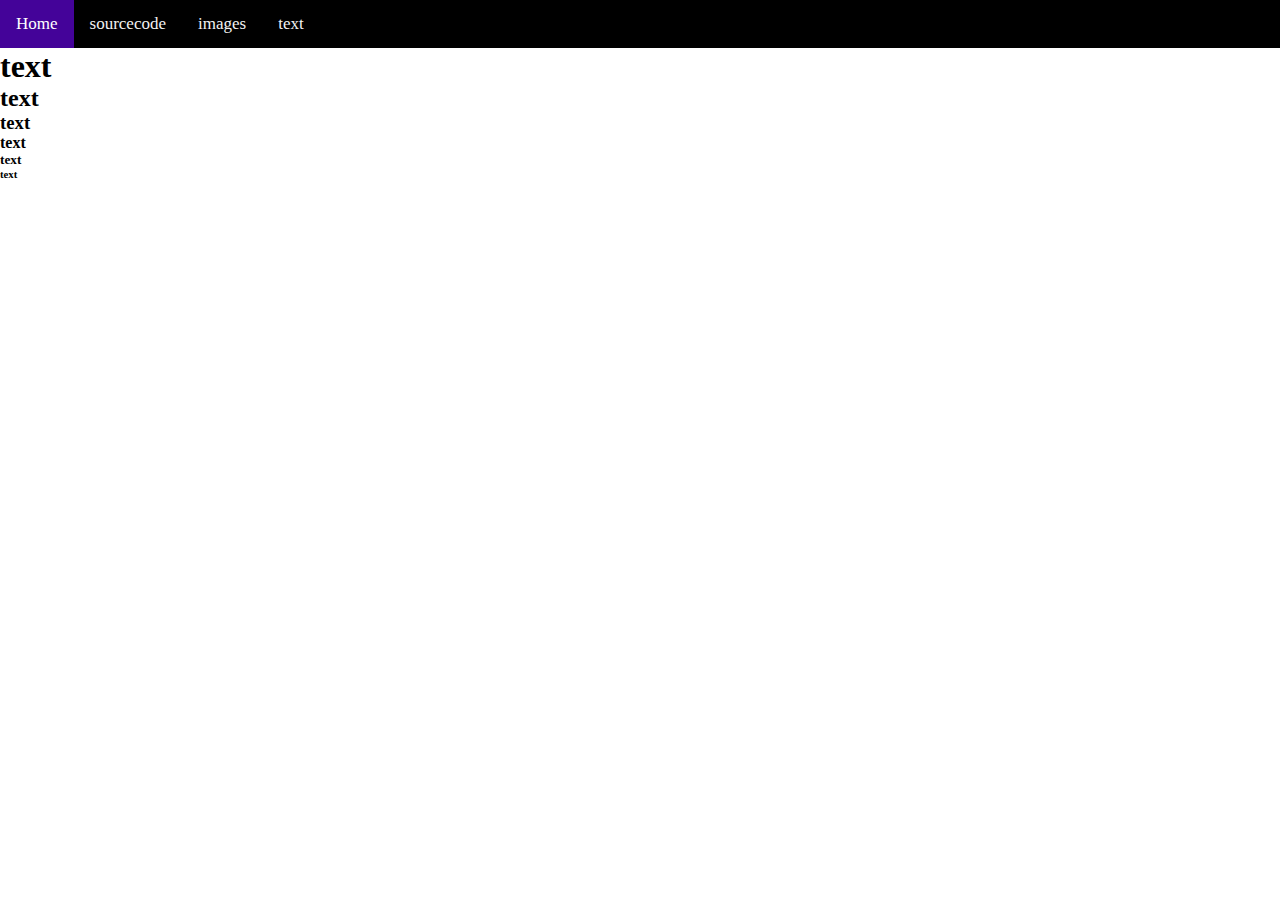
<file: text.html>
<!DOCTYPE html>
<html lang="en">
<head>
    <meta charset="UTF-8">
    <meta http-equiv="X-UA-Compatible" content="IE=edge">
    <meta name="viewport" content="width=device-width, initial-scale=1.0">
    <title>Document</title>
    <link rel="stylesheet" href="css/styles.css" />
</head>
<body>

    <div class="topnav">
        <a class="active" href="index.html">Home</a>
        <a href="navbar.html">sourcecode</a>
        <a href="images.html">images</a>
        <a href="text.html">text</a>
    </div>

    <h1>text</h1>
    <h2>text</h2>
    <h3>text</h3>
    <h4>text</h4>
    <h5>text</h5>
    <h6>text</h6>
</body>
</html>
</file>
<file: css/styles.css>
* {
    margin: 0%;
    box-sizing: 0;
    padding: 0%;
}
/* Add a black background color to the top navigation */

.topnav {
  display: flex;
    background-color: rgb(0, 0, 0);
}
  
/* Style the links inside the navigation bar */
.topnav a {
    color: #f2f2f2;
    text-align: center;
    padding: 14px 16px;
    text-decoration: none;
    font-size: 17px;
}
/* Change the color of links on hover */
.topnav a:hover {
    background-color: #ddd;
    color: black;
}
/* Add a color to the active/current link */
.topnav a.active {
    background-color: #440399;
    color: white;
}
.css_htmlcode_links {    background-color: rgb(196, 196, 196);
    width: 50%;
    height: 1300px;
}
.css_htmlcode_rechts {
    width: 50%;
    height: 1300%;
}
.center {
    width: 50%;
    margin: 50px;
}

.tab {
    margin-left: 20px; 
}

.tab2 {
  margin-left: 40px;
}

.tab3 {
  margin-left: 60px;
}

.button {
    background-color: #4CAF50; /* Green */
    border: none;
    color: white;
    padding: 16px 32px;
    text-align: center;
    text-decoration: none;
    display: inline-block;
    font-size: 16px;
    margin: 4px 2px;
    transition-duration: 0.4s;
    cursor: pointer;
  }
  
  .button1 {
    background-color: white; 
    color: black; 
    border: 2px solid #4CAF50;
  }
  
  .button1:hover {
    background-color: #4CAF50;
    color: white;
  }
  
  .button2 {
    background-color: white; 
    color: black; 
    border: 2px solid #008CBA;
  }
  
  .button2:hover {
    background-color: #008CBA;
    color: white;
  }
  
  .button3 {
    background-color: white; 
    color: black; 
    border: 2px solid #f44336;
  }
  
  .button3:hover {
    background-color: #f44336;
    color: white;
  }
  
  .button4 {
    background-color: white;
    color: black;
    border: 2px solid #e7e7e7;
  }
  
  .button4:hover {
    background-color: #e7e7e7;
  }
  
  .button5 {
    background-color: white;
    color: black;
    border: 2px solid #555555;
  }
  
  .button5:hover {
    background-color: #555555;
    color: white;
  }

.background_blauw {
  background-color: lightblue;
}

.t1_hover_1:hover {
  background-color: blue;
  color: white
}

.t1_hover_2:hover {
  background-color: lightblue;
}


.tabless {
  margin: 20px;
  cursor: pointer;
}

.background_black {
  background-color: black;
}

.background_white {
  background-color: white;
}

.table_butten {
  background-color: white;
  border: white;
}

.t2_hover_1:hover {
  background-color: darkcyan;
  color: white;
}

.t2_hover_2:hover {
  background-color: lightgreen;
}

.ul_1 {
  list-style-type: upper-roman;
  color: black;
}

.li_1_hover:hover {
  background-color: red;
  color: white;
}

.ol_1 {
  list-style-type: circle;
  color: black;
} 

.li_2_hover:hover {
  background-color: darkcyan;
  color: white;
}

.tabRight {
  margin-right: 20px;
}

.lists {
  display: flex;
}

.lists a {
  width: 50%;
  text-decoration: none;
}

.flex {
  display: flex;
}

.text1 {
  width: 100%;
  margin: 8px;
  padding: 8px 15px;
  border: none;
  border-bottom:solid black;
}

.form1 {
  width: 80%;
}

.footer {
  height: 200px;
}

.select {
  width: 100%;
}

.wachtwoord {
  width: 100%;
}

.img1 {
  height: 400px;
  border:10px solid darkcyan;
  background-color: darkcyan;
  border-radius: 10px;
}

.img2 {
  height: 250px;
  border:8px solid darkcyan;
  border-radius: 10px;
}

.img3 {
  height: 100px;
  border:5px solid darkcyan;
  background-color: darkcyan;
  border-radius: 10px;
}

.images {
  align-items: center;
  margin-top: 150px;
  justify-content: space-around;
}
</file>
